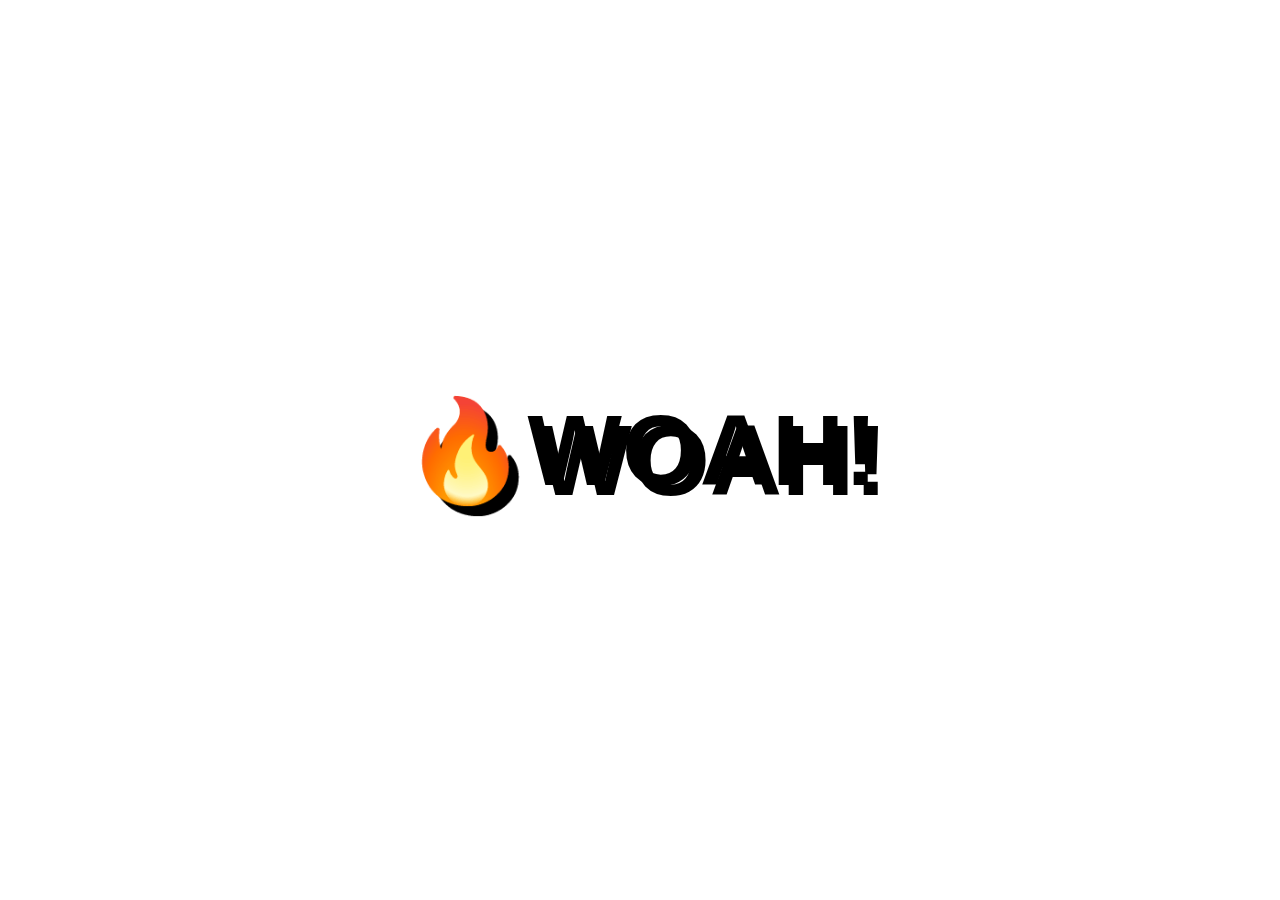
<file: day4.html>
<!DOCTYPE html>
<html lang="en">
<head>
  <meta charset="UTF-8">
  <title>Mouse Shadow</title>
</head>
<body>

  <div class="hero">
    <h1 contenteditable>🔥WOAH!</h1>
  </div>

  <style>
  html {
    color:black;
    font-family: sans-serif;
  }
  body {
    margin: 0;
  }
  .hero {
    min-height: 100vh;
    display:flex;
    justify-content: center;
    align-items: center;
    color:black;
  }
  h1 {
    text-shadow: 10px 10px 0 rgba(0,0,0,1);
    font-size: 100px;
  }
  </style>

<script>
    const hero = document.querySelector('.hero');
    const text = hero.querySelector('h1');
    const walk = 100// 100 px
    function shadow(e){
        const {offsetWidth: width, offsetHeight: height} = hero;
        //use let because might need to reassign values here 
        let {offsetX:x, offsetY: y}= e;
        if(this !== e.target){
            x = x+e.target.offsetLeft; 
            y = y+e.target.offsetTop; 
        }

        const xWalk = Math.round((x/width * walk ) - (walk/2));
        const yWalk = Math.round((y/height * walk ) - (walk/2));
        
        text.style.textShadow = `${xWalk}px ${yWalk}px 0 red`
    } 


    hero.addEventListener('mousemove', shadow);
</script>
</body>
</html>
</file>
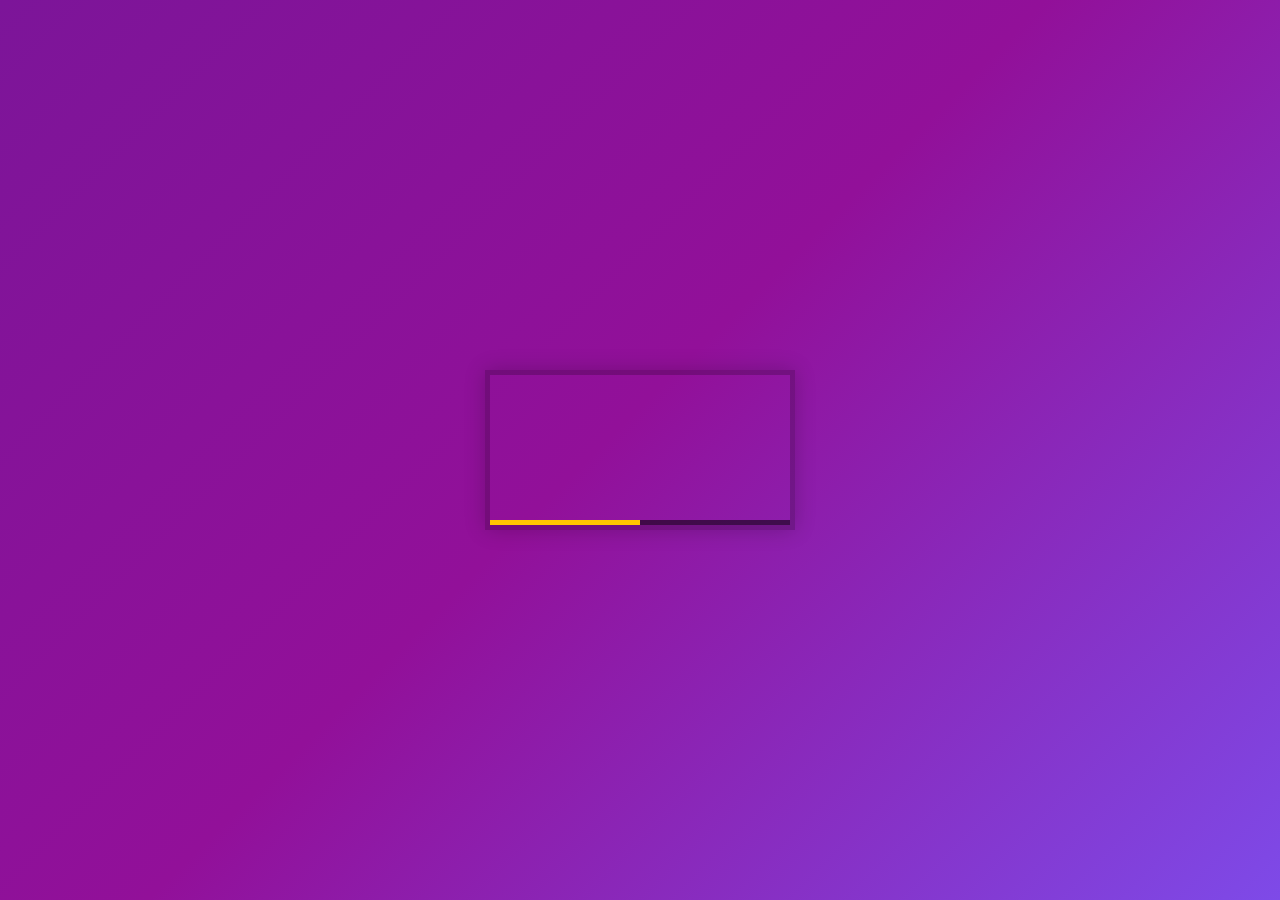
<file: day2/day2.html>
<!DOCTYPE html>
<html lang="en">
<head>
  <meta charset="UTF-8">
  <title>HTML Video Player</title>
  <link rel="stylesheet" href="style.css">
</head>
<body>

   <div class="player">
     <video class="player__video viewer" src="https://player.vimeo.com/external/194837908.sd.mp4?s=c350076905b78c67f74d7ee39fdb4fef01d12420&profile_id=164"></video>

     <div class="player__controls">
       <div class="progress">
        <div class="progress__filled"></div>
       </div>
       <button class="player__button toggle" title="Toggle Play">►</button>
       <input type="range" name="volume" class="player__slider" min="0" max="1" step="0.05" value="1">
       <input type="range" name="playbackRate" class="player__slider" min="0.5" max="2" step="0.1" value="1">
       <button data-skip="-10" class="player__button">« 10s</button>
       <button data-skip="25" class="player__button">25s »</button>
       <button class = "player__button full">&#9746;</button>
     </div>
   </div>

  <script src="script.js"></script>
</body>
</html>
</file>
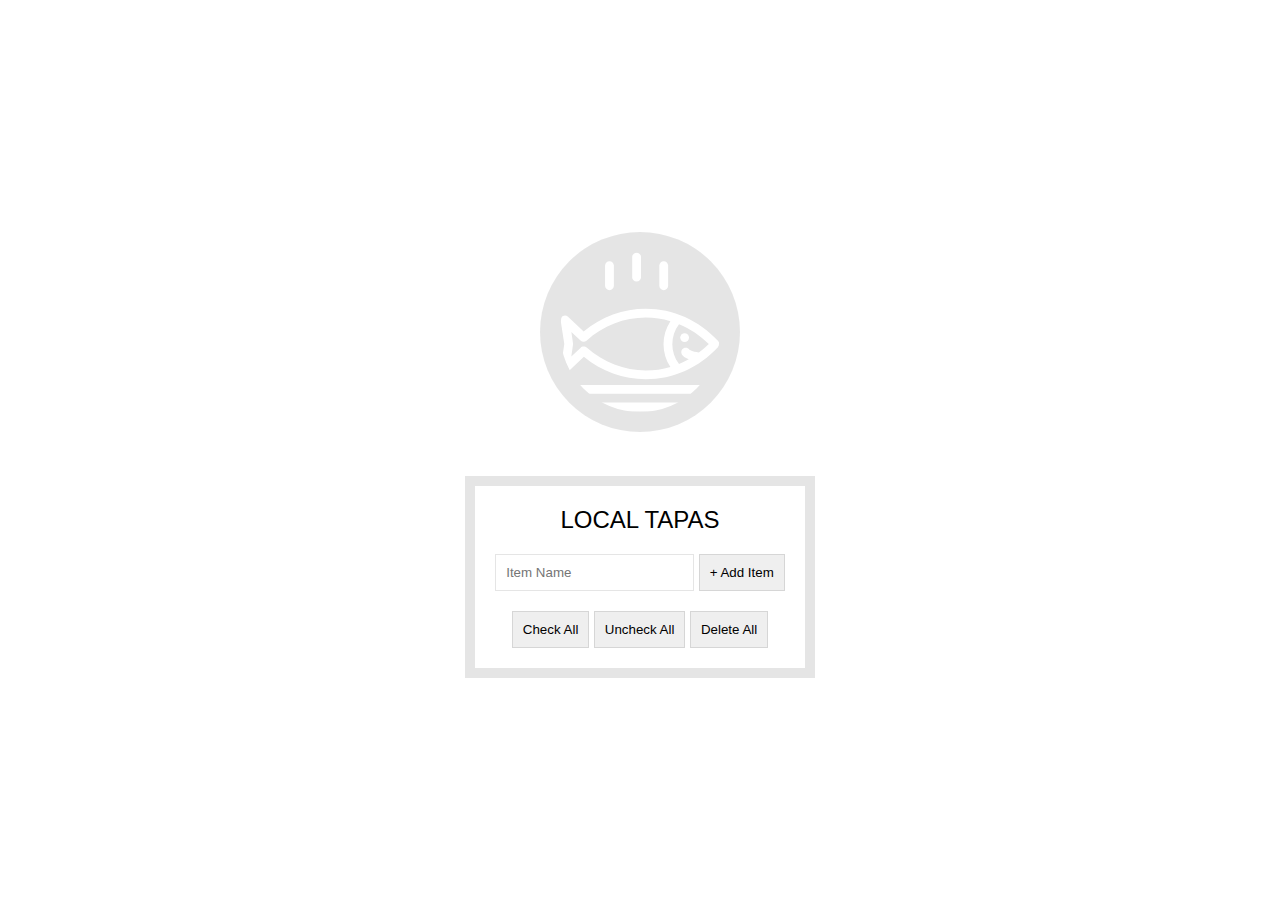
<file: day3/day3.html>
<!DOCTYPE html>
<html lang="en">
<head>
  <meta charset="UTF-8">
  <title>LocalStorage</title>
  <link rel="stylesheet" href="style.css">
</head>
<body>
  <!--
      Fish SVG Cred:
      https://thenounproject.com/search/?q=fish&i=589236
   -->

   <svg xmlns="http://www.w3.org/2000/svg" xmlns:xlink="http://www.w3.org/1999/xlink" version="1.1" x="0px" y="0px" viewBox="0 0 512 512" enable-background="new 0 0 512 512" xml:space="preserve"><g><path d="M495.9,425.3H16.1c-5.2,0-10.1,2.9-12.5,7.6c-2.4,4.7-2.1,10.3,0.9,14.6l39,56.4c2.6,3.8,7,6.1,11.6,6.1h401.7   c4.6,0,9-2.3,11.6-6.1l39-56.4c3-4.3,3.3-9.9,0.9-14.6C506,428.2,501.1,425.3,495.9,425.3z M449.4,481.8H62.6L43,453.6H469   L449.4,481.8z"/><path d="M158.3,122c7.8,0,14.1-6.3,14.1-14.1V43.4c0-7.8-6.3-14.1-14.1-14.1c-7.8,0-14.1,6.3-14.1,14.1v64.5   C144.2,115.7,150.5,122,158.3,122z"/><path d="M245.1,94.7c7.8,0,14.1-6.3,14.1-14.1V16.1c0-7.8-6.3-14.1-14.1-14.1C237.3,2,231,8.3,231,16.1v64.5   C231,88.4,237.3,94.7,245.1,94.7z"/><path d="M331.9,122c7.8,0,14.1-6.3,14.1-14.1V43.4c0-7.8-6.3-14.1-14.1-14.1s-14.1,6.3-14.1,14.1v64.5   C317.8,115.7,324.1,122,331.9,122z"/><path d="M9.6,385.2c5.3,2.8,11.8,1.9,16.2-2.2l50.6-47.7c56.7,46.5,126.6,71.9,198.3,71.9c0,0,0,0,0,0   c87.5,0,169.7-36.6,231.4-103.2c5-5.4,5-13.8,0-19.2c-61.8-66.5-144-103.2-231.4-103.2c-72,0-142.2,25.6-199,72.5l-50-47.1   c-4.4-4.1-10.9-5-16.2-2.2c-5.3,2.8-8.3,8.7-7.4,14.6l11.6,75L2.2,370.6C1.3,376.5,4.2,382.4,9.6,385.2z M380.9,230.8   c34.9,14.3,67.2,35.7,95.3,63.6c-10.1,10-20.8,19.2-31.9,27.5c-22.4-3.3-29.6-8.8-30.7-9.7c-4-5.7-11.8-7.7-18.1-4.4   c-6.9,3.6-9.5,12.2-5.9,19.1c1.9,3.5,7.3,10.3,22.4,16c-10.1,5.7-20.5,10.7-31.1,15.1C352.4,320.2,352.4,268.6,380.9,230.8z    M36.3,255.6l29.4,27.7c5.3,5,13.6,5.1,19.1,0.3c53.2-47.6,120.7-73.7,190-73.7c26.9,0,53.2,3.9,78.5,11.3   c-29.3,44.6-29.3,102,0,146.6c-25.3,7.4-51.6,11.3-78.5,11.3c-69,0-136.3-26-189.4-73.2c-2.7-2.4-13.4-6.3-19.1,0.3l-30.1,28.3   l5.7-40C42.2,293,36.3,255.6,36.3,255.6z"/><circle cx="398.8" cy="273.8" r="14.1"/></g></svg>

  <div class="wrapper">
    <h2>LOCAL TAPAS</h2>
    <p></p>
    <ul class="plates">
      <li>Loading Tapas...</li>
    </ul>
    <form class="add-items">
      <input type="text" name="item" placeholder="Item Name" required>
      <input type="submit" value="+ Add Item">
    </form>
    <form class="all-items">
        <input  type="submit" value="Check All">
        <input type="submit" value= "Uncheck All">
        <input type="submit" value="Delete All">
    </form>
  </div>

<script>
  const addItems = document.querySelector('.add-items');
  
  const checkAll = document.querySelector('[value="Check All"]');
  const uncheckAll = document.querySelector('[value="Uncheck All"]');
  const deleteAll = document.querySelector('[value="Delete All"]');

  const itemsList = document.querySelector('.plates');
  const items = JSON.parse(localStorage.getItem('items')) || [];

  function addItem(e){
      e.preventDefault();
      const text = (this.querySelector('[name=item]')).value;
      const item= {
          text,
          done:false
      };
      items.push(item);
      populateList(items,itemsList);
      localStorage.setItem('items', JSON.stringify(items));
      this.reset();
  }

  function populateList(plates = [], platesList){
      platesList.innerHTML = plates.map((plate,i)=>{
          return `
          <li>
            <input type = "checkbox" data-index =${i} id = "item${i}" ${
               plate.done ? 'checked' : '' } />
            <label for ="item${i}">${plate.text}</label>
          </li>
          `;
      }).join('');
  }

  function toggleDone(e){
      if(!e.target.matches('input')) return;//skip unless input
      const el = e.target;
      const index = el.dataset.index; 
      items[index].done = !items[index].done;
      localStorage.setItem('items', JSON.stringify(items));
      populateList(items,itemsList);

  }

  function handleCheckAll(e){
    e.preventDefault();
    items.forEach(function(element){
      element.done = true; 
    });
    populateList(items,itemsList);
  }

  function handleUncheckAll(e){
    e.preventDefault();
    items.forEach(function(element){
      element.done = false; 
    });
    populateList(items,itemsList);
    
  }

  function handleDeleteAll(e){
    e.preventDefault();
    items.length = 0;
    populateList(items,itemsList);
    localStorage.clear();
  }

  //event listeners
  addItems.addEventListener('submit',addItem);
 // allItems.addEventListener('submit', handleClick);
  checkAll.addEventListener('click', handleCheckAll);
  uncheckAll.addEventListener('click',handleUncheckAll);
  deleteAll.addEventListener('click', handleDeleteAll);
  itemsList.addEventListener('click', toggleDone);
  populateList(items, itemsList);
</script>


</body>
</html>
</file>
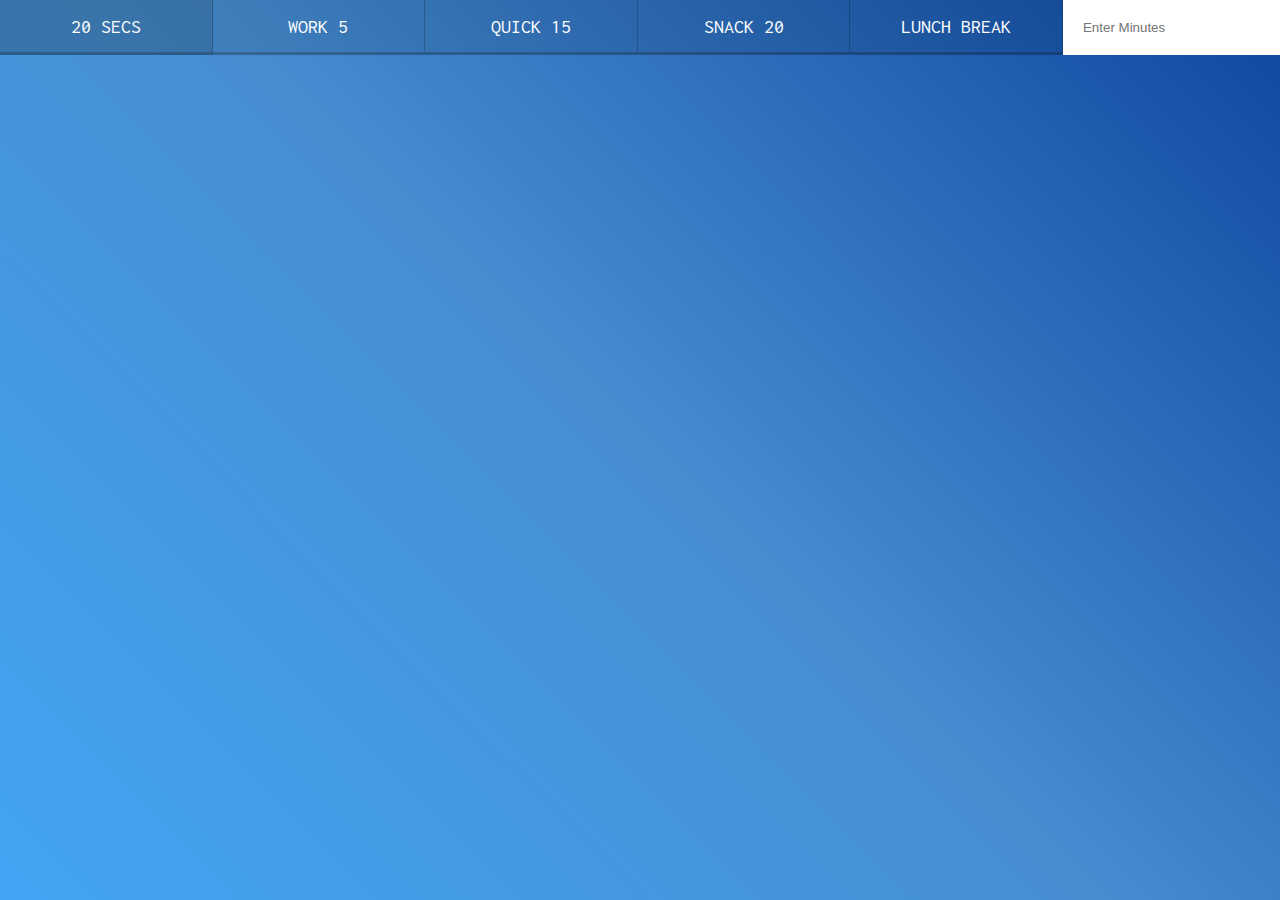
<file: day6/timer.html>
<!DOCTYPE html>
<html lang="en">
<head>
  <meta charset="UTF-8">
  <title>Countdown Timer</title>
  <link href='https://fonts.googleapis.com/css?family=Inconsolata' rel='stylesheet' type='text/css'>
  <link rel="stylesheet" href="style.css">
</head>
<body>
  <div class="timer">
    <div class="timer__controls">
      <button data-time="20" class="timer__button">20 Secs</button>
      <button data-time="300" class="timer__button">Work 5</button>
      <button data-time="900" class="timer__button">Quick 15</button>
      <button data-time="1200" class="timer__button">Snack 20</button>
      <button data-time="3600" class="timer__button">Lunch Break</button>
      <form name="customForm" id="custom">
        <input type="text" name="minutes" placeholder="Enter Minutes">
      </form>
    </div>
    <div class="display">
      <h1 class="display__time-left"></h1>
      <p class="display__end-time"></p>
    </div>
  </div>

  <script src="scripts.js"></script>
</body>
</html>
</file>
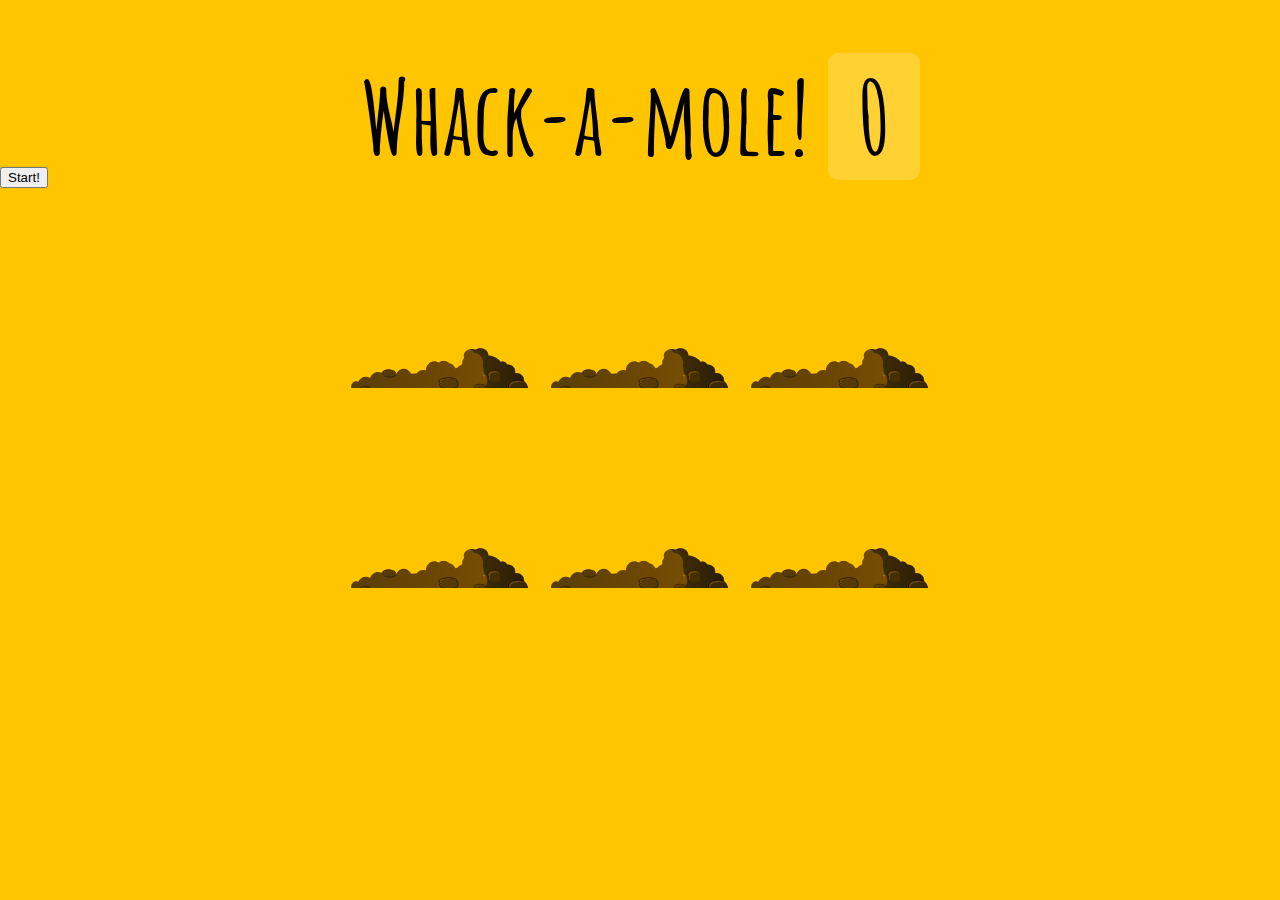
<file: day7/index-START.html>
<!DOCTYPE html>
<html lang="en">
<head>
  <meta charset="UTF-8">
  <title>Whack A Mole!</title>
  <link href='https://fonts.googleapis.com/css?family=Amatic+SC:400,700' rel='stylesheet' type='text/css'>
  <link rel="stylesheet" href="style.css">
</head>
<body>

  <h1>Whack-a-mole! <span class="score">0</span></h1>
  <button onClick="startGame()">Start!</button>

  <div class="game">
    <div class="hole hole1">
      <div class="mole"></div>
    </div>
    <div class="hole hole2">
      <div class="mole"></div>
    </div>
    <div class="hole hole3">
      <div class="mole"></div>
    </div>
    <div class="hole hole4">
      <div class="mole"></div>
    </div>
    <div class="hole hole5">
      <div class="mole"></div>
    </div>
    <div class="hole hole6">
      <div class="mole"></div>
    </div>
  </div>

<script>
  const holes = document.querySelectorAll('.hole');
  const scoreBoard = document.querySelector('.score');
  const moles = document.querySelectorAll('.mole');
  let lastHole; 
  let timeUp = false; 
  let score = 0 ; 
  function randomTime(min,max){
    return Math.round( Math.random()* (max-min)+min); 
  }

  function randomHole(holes){
    const idx = Math.floor(Math.random()*holes.length);
    const hole = holes[idx];
    if (hole == lastHole){
      console.log("ah nah thats the same one bud");
      return randomHole(holes); 
    }
    lastHole = hole; 
    return hole; 
  }

  function peep(){
    const time = randomTime(200, 1000);
    const hole = randomHole(holes);
    hole.classList.add('up');
    setTimeout(()=>{
      hole.classList.remove('up');
      if(!timeUp) peep(); 
    }, time); 
  }

  function startGame(){
    scoreBoard.textContent = 0; 
    timeUp = false; 
    score = 0; 
    peep();
    setTimeout(()=>timeUp = true, 10000);
  }

  function bonk(e){
    if(!e.isTrusted) return; //stop them cheaters
    score ++; 
    this.classList.remove('up');
    scoreBoard.textContent = score; 
  }

moles.forEach(mole => mole.addEventListener('click', bonk));
</script>
</body>
</html>
</file>
<file: day2/style.css>
html {
  box-sizing: border-box;
}

*, *:before, *:after {
  box-sizing: inherit;
}

body {
  margin: 0;
  padding: 0;
  display:flex;
  background:#7A419B;
  min-height:100vh;
  background: linear-gradient(135deg, #7c1599 0%,#921099 48%,#7e4ae8 100%);
  background-size:cover;
  align-items: center;
  justify-content: center;
}

.player {
  max-width:750px;
  border:5px solid rgba(0,0,0,0.2);
  box-shadow:0 0 20px rgba(0,0,0,0.2);
  position: relative;
  font-size: 0;
  overflow: hidden;
}

/* This css is only applied when fullscreen is active. */
.player:fullscreen {
  max-width: none;
  width: 100%;
}

.player:-webkit-full-screen {
  max-width: none;
  width: 100%;
}

.player__video {
  width: 100%;
}

.player__button {
  background:none;
  border:0;
  line-height:1;
  color:white;
  text-align: center;
  outline:0;
  padding: 0;
  cursor:pointer;
  max-width:50px;
}

.player__button:focus {
  border-color: #ffc600;
}

.player__slider {
  width:10px;
  height:30px;
}

.player__controls {
  display:flex;
  position: absolute;
  bottom:0;
  width: 100%;
  transform: translateY(100%) translateY(-5px);
  transition:all .3s;
  flex-wrap:wrap;
  background:rgba(0,0,0,0.1);
}

.player:hover .player__controls {
  transform: translateY(0);
}

.player:hover .progress {
  height:15px;
}

.player__controls > * {
  flex:1;
}

.progress {
  flex:10;
  position: relative;
  display:flex;
  flex-basis:100%;
  height:5px;
  transition:height 0.3s;
  background:rgba(0,0,0,0.5);
  cursor:ew-resize;
}

.progress__filled {
  width:50%;
  background:#ffc600;
  flex:0;
  flex-basis:50%;
}

/* unholy css to style input type="range" */

input[type=range] {
  -webkit-appearance: none;
  background:transparent;
  width: 100%;
  margin: 0 5px;
}
input[type=range]:focus {
  outline: none;
}
input[type=range]::-webkit-slider-runnable-track {
  width: 100%;
  height: 8.4px;
  cursor: pointer;
  box-shadow: 1px 1px 1px rgba(0, 0, 0, 0), 0 0 1px rgba(13, 13, 13, 0);
  background: rgba(255,255,255,0.8);
  border-radius: 1.3px;
  border: 0.2px solid rgba(1, 1, 1, 0);
}
input[type=range]::-webkit-slider-thumb {
  height: 15px;
  width: 15px;
  border-radius: 50px;
  background: #ffc600;
  cursor: pointer;
  -webkit-appearance: none;
  margin-top: -3.5px;
  box-shadow:0 0 2px rgba(0,0,0,0.2);
}
input[type=range]:focus::-webkit-slider-runnable-track {
  background: #bada55;
}
input[type=range]::-moz-range-track {
  width: 100%;
  height: 8.4px;
  cursor: pointer;
  box-shadow: 1px 1px 1px rgba(0, 0, 0, 0), 0 0 1px rgba(13, 13, 13, 0);
  background: #ffffff;
  border-radius: 1.3px;
  border: 0.2px solid rgba(1, 1, 1, 0);
}
input[type=range]::-moz-range-thumb {
  box-shadow: 0 0 0 rgba(0, 0, 0, 0), 0 0 0 rgba(13, 13, 13, 0);
  height: 15px;
  width: 15px;
  border-radius: 50px;
  background: #ffc600;
  cursor: pointer;
}
</file>
<file: day3/style.css>
html {
      box-sizing: border-box;
      background:url('http://wes.io/hx9M/oh-la-la.jpg') center no-repeat;
      background-size:cover;
      min-height:100vh;
      display:flex;
      justify-content: center;
      align-items: center;
      text-align: center;
      font-family: Futura,"Trebuchet MS",Arial,sans-serif
    }
    *, *:before, *:after {box-sizing: inherit; }

    svg {
      fill:white;
      background: rgba(0,0,0,0.1);
      padding: 20px;
      border-radius: 50%;
      width:200px;
      margin-bottom: 50px;
    }

    .wrapper {
      padding: 20px;
      max-width: 350px;
      background: rgba(255,255,255,0.95);
      box-shadow: 0 0 0 10px rgba(0,0,0,0.1);
    }

    h2 {
      text-align: center;
      margin: 0;
      font-weight: 200;
    }

    .plates {
      margin: 0;
      padding: 0;
      text-align: left;
      list-style: none;
    }

    .plates li {
      border-bottom: 1px solid rgba(0,0,0,0.2);
      padding: 10px 0;
      font-weight: 100;
      display: flex;
    }

    .plates label {
      flex:1;
      cursor: pointer;

    }

    .plates input {
      display: none;
    }

    .plates input + label:before {
      content: '⬜️';
      margin-right: 10px;
    }

    .plates input:checked + label:before {
      content: '🌮';
    }

    .add-items {
      margin-top: 20px;
    }

    .add-items input {
      padding:10px;
      outline:0;
      border:1px solid rgba(0,0,0,0.1);
    }

    .all-items {
      margin-top: 20px;
    }

    .all-items input {
      padding:10px;
      outline:0;
      border:1px solid rgba(0,0,0,0.1);
    }
</file>
<file: day6/style.css>
html {
  box-sizing: border-box;
  font-size: 10px;
  background: #8E24AA;
  background: linear-gradient(45deg,  #42a5f5 0%,#478ed1 50%,#0d47a1 100%);
}

*, *:before, *:after {
  box-sizing: inherit;
}

body {
  margin:0;
  text-align: center;
  font-family: 'Inconsolata', monospace;
}

.display__time-left {
  font-weight: 100;
  font-size: 20rem;
  margin: 0;
  color:white;
  text-shadow:4px 4px 0 rgba(0,0,0,0.05);
}

.timer {
  display:flex;
  min-height: 100vh;
  flex-direction:column;
}

.timer__controls {
  display: flex;
}

.timer__controls > * {
  flex:1;
}

.timer__controls form {
  flex:1;
  display:flex;
}

.timer__controls input {
  flex:1;
  border:0;
  padding:2rem;
}

.timer__button {
  background:none;
  border:0;
  cursor: pointer;
  color:white;
  font-size: 2rem;
  text-transform: uppercase;
  background:rgba(0,0,0,0.1);
  border-bottom:3px solid rgba(0,0,0,0.2);
  border-right:1px solid rgba(0,0,0,0.2);
  padding:1rem;
  font-family: 'Inconsolata', monospace;
}

.timer__button:hover,
.timer__button:focus {
  background:rgba(0,0,0,0.2);
  outline:0;
}

.display {
  flex:1;
  display:flex;
  flex-direction: column;
  align-items: center;
  justify-content: center;
}

.display__end-time {
  font-size: 4rem;
  color:white;
}
</file>
<file: day7/style.css>
html {
  box-sizing: border-box;
  font-size: 10px;
  background: #ffc600;
}

*, *:before, *:after {
  box-sizing: inherit;
}

body {
  padding: 0;
  margin:0;
  font-family: 'Amatic SC', cursive;
}

h1 {
  text-align: center;
  font-size: 10rem;
  line-height:1;
  margin-bottom: 0;
}

.score {
  background:rgba(255,255,255,0.2);
  padding:0 3rem;
  line-height:1;
  border-radius:1rem;
}

.game {
  width:600px;
  height:400px;
  display:flex;
  flex-wrap:wrap;
  margin:0 auto;
}

.hole {
  flex: 1 0 33.33%;
  overflow: hidden;
  position: relative;
}

.hole:after {
  display: block;
  background: url(dirt.svg) bottom center no-repeat;
  background-size:contain;
  content:'';
  width: 100%;
  height:70px;
  position: absolute;
  z-index: 2;
  bottom:-30px;
}

.mole {
  background:url('mole.svg') bottom center no-repeat;
  background-size:60%;
  position: absolute;
  top: 100%;
  width: 100%;
  height: 100%;
  transition:all 0.4s;
}

.hole.up .mole {
  top:0;
}
</file>
